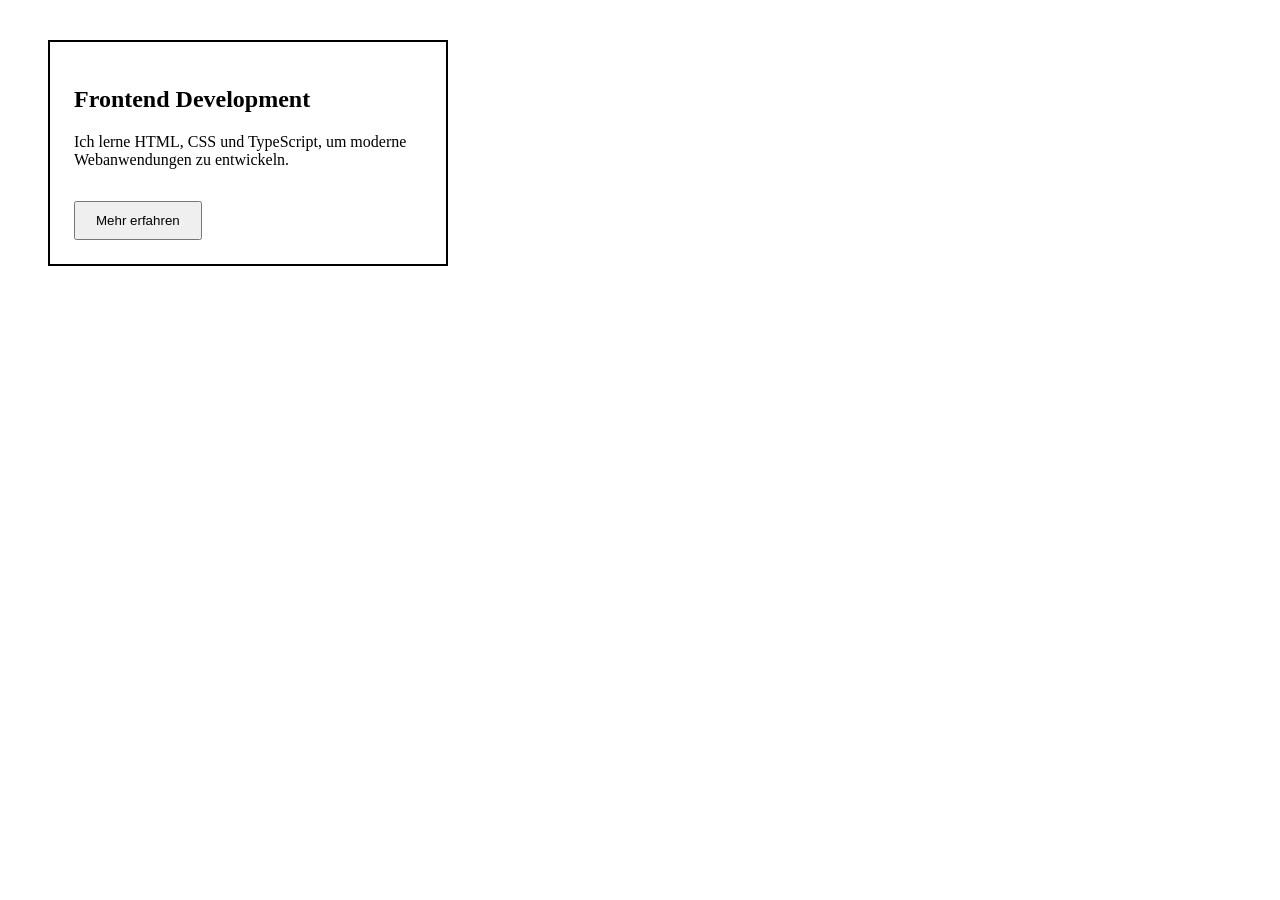
<file: css-practice/01-basics/index.html>
<!DOCTYPE html>
<html lang="de">

<head>
    <meta charset="UTF-8">
    <meta name="viewport" content="width=device-width, initial-scale=1.0">

    <title>CSS Box Model</title>

    <link rel="stylesheet" href="style.css">
</head>

<body>

    <div class="card">
        <h2>Frontend Development</h2>

        <p>
            Ich lerne HTML, CSS und TypeScript, um moderne
            Webanwendungen zu entwickeln.
        </p>

        <button>Mehr erfahren</button>
    </div>

</body>

</html>
</file>
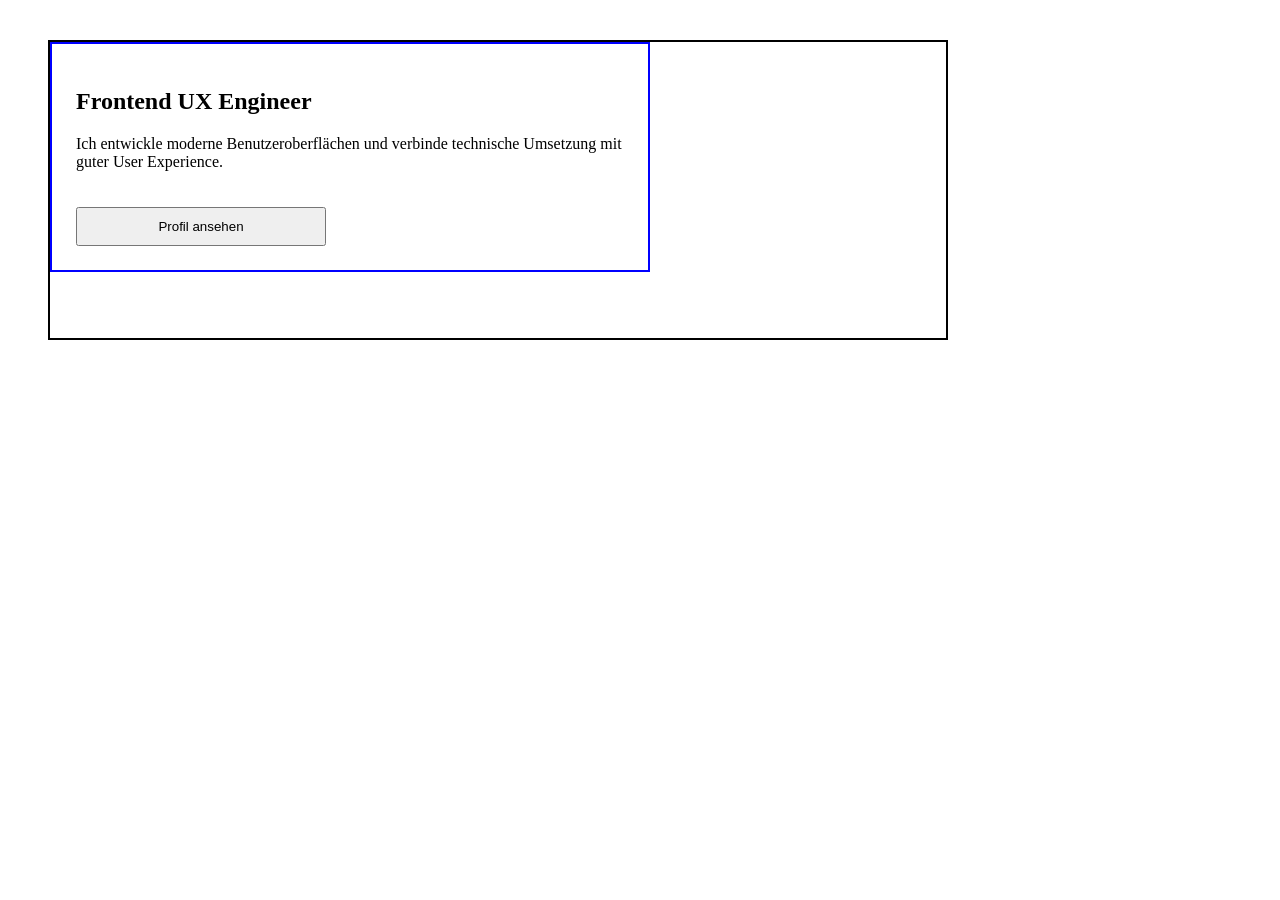
<file: css-practice/02-sizing/index.html>
<!DOCTYPE html>
<html lang="de">

<head>
    <meta charset="UTF-8">
    <meta name="viewport" content="width=device-width, initial-scale=1.0">

    <title>CSS Größen</title>

    <link rel="stylesheet" href="style.css">
</head>

<body>

    <main class="profile-container">

        <section class="profile-card">

            <h1>Frontend UX Engineer</h1>

            <p>
                Ich entwickle moderne Benutzeroberflächen und verbinde
                technische Umsetzung mit guter User Experience.
            </p>

            <button>Profil ansehen</button>

        </section>

    </main>

</body>

</html>
</file>
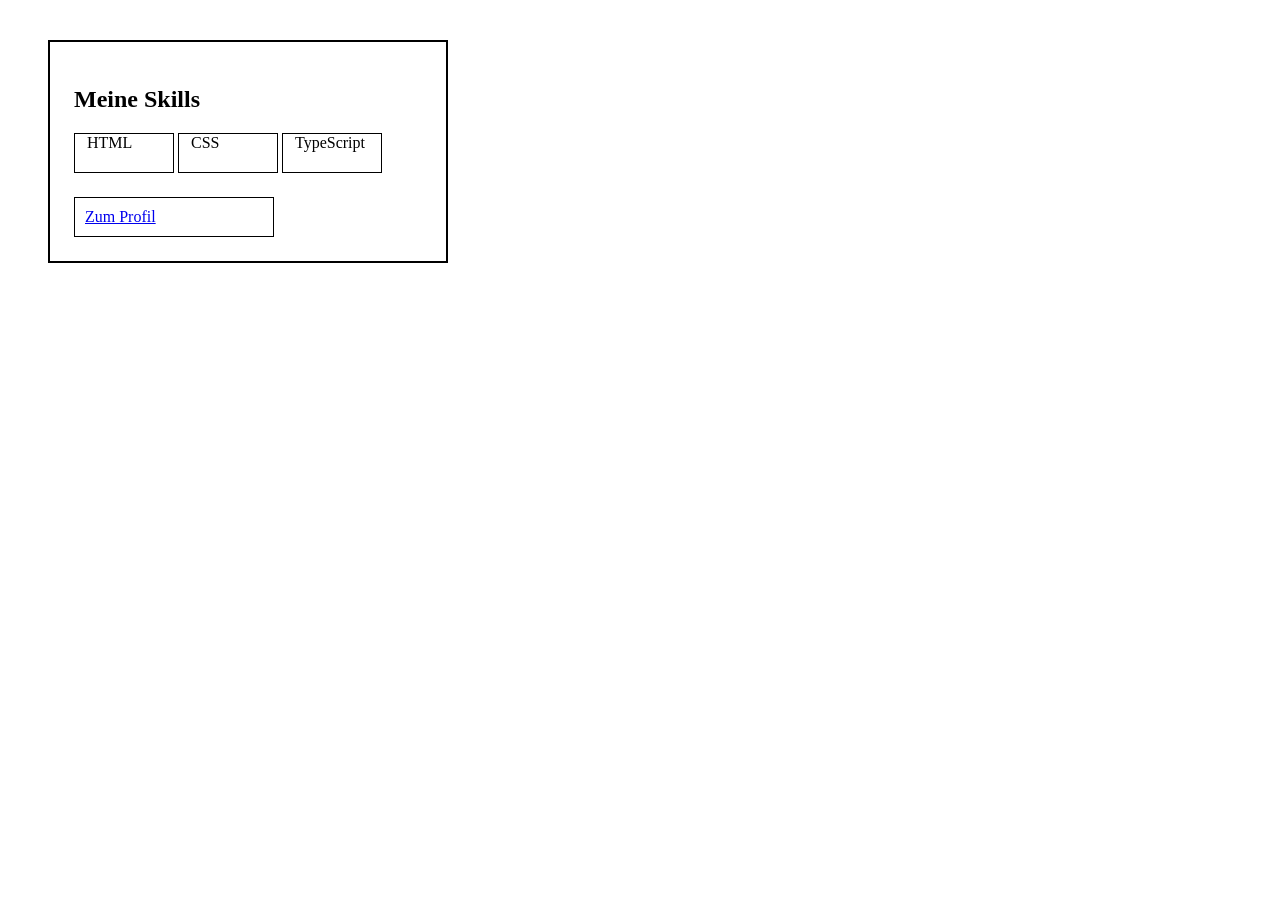
<file: css-practice/03-display/index.html>
<!DOCTYPE html>
<html lang="de">

<head>
    <meta charset="UTF-8">
    <meta name="viewport" content="width=device-width, initial-scale=1.0">

    <title>CSS Display</title>

    <link rel="stylesheet" href="style.css">
</head>

<body>

    <section class="skills">

        <h1>Meine Skills</h1>

        <div class="skill-list">

            <span class="skill">HTML</span>
            <span class="skill">CSS</span>
            <span class="skill">TypeScript</span>

        </div>

        <a class="profile-link" href="#">Zum Profil</a>

    </section>

</body>

</html>
</file>
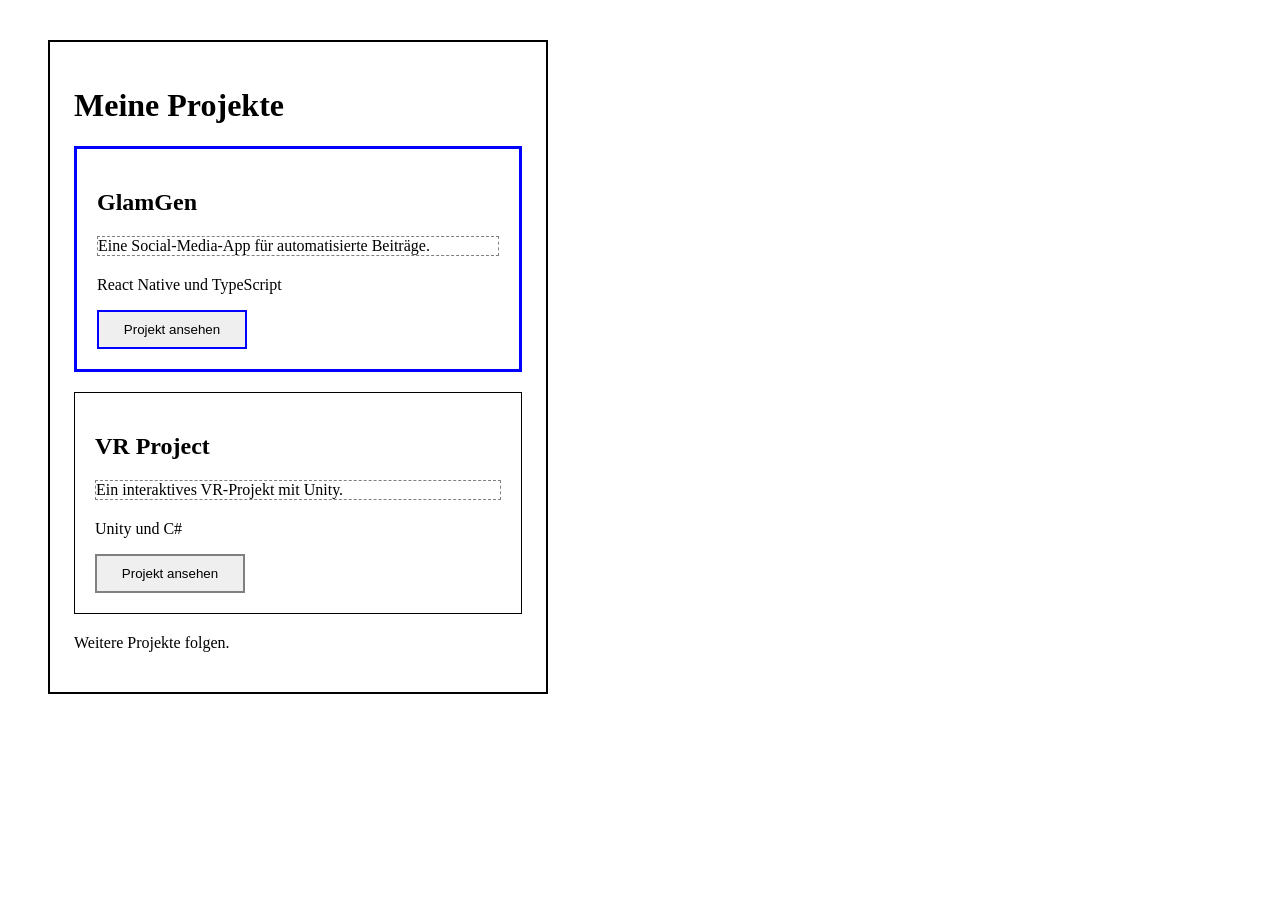
<file: css-practice/04-selectors-specificity/index.html>
<!DOCTYPE html>
<html lang="de">

<head>
    <meta charset="UTF-8">
    <meta name="viewport" content="width=device-width, initial-scale=1.0">

    <title>CSS Selektoren</title>

    <link rel="stylesheet" href="style.css">
</head>

<body>

    <main class="portfolio">

        <h1>Meine Projekte</h1>

        <section class="project-card featured">

            <h2>GlamGen</h2>

            <p class="description">
                Eine Social-Media-App für automatisierte Beiträge.
            </p>

            <div class="details">
                <p>React Native und TypeScript</p>
            </div>

            <button class="button primary">
                Projekt ansehen
            </button>

        </section>

        <section class="project-card">

            <h2>VR Project</h2>

            <p class="description">
                Ein interaktives VR-Projekt mit Unity.
            </p>

            <div class="details">
                <p>Unity und C#</p>
            </div>

            <button class="button secondary">
                Projekt ansehen
            </button>

        </section>

        <p class="description">
            Weitere Projekte folgen.
        </p>

    </main>

</body>

</html>
</file>
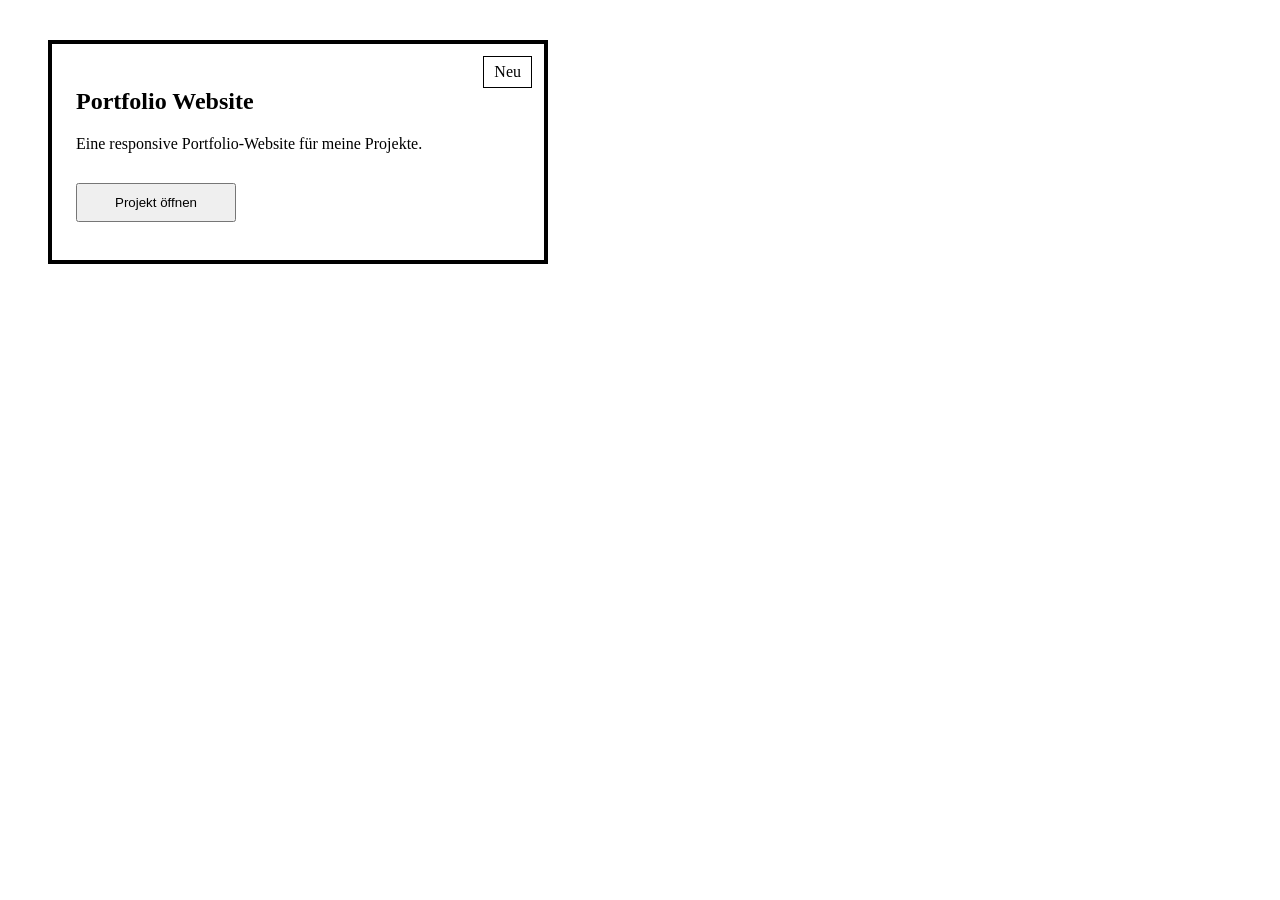
<file: css-practice/05-position/index.html>
<!DOCTYPE html>
<html lang="de">

<head>
    <meta charset="UTF-8">
    <meta name="viewport" content="width=device-width, initial-scale=1.0">

    <title>CSS Position</title>

    <link rel="stylesheet" href="style.css">
</head>

<body>

    <main class="projects">

        <section class="project-card">

            <span class="badge">Neu</span>

            <h2>Portfolio Website</h2>

            <p>
                Eine responsive Portfolio-Website für meine Projekte.
            </p>

            <div class="actions">
                <button>Projekt öffnen</button>
            </div>

        </section>

    </main>

</body>

</html>
</file>
<file: css-practice/01-basics/style.css>
.card {

    /*
    - box-sizing: border-box sorgt dafür, dass width die gesamte Box beschreibt.
    - Padding und Border werden also in die 400px eingerechnet.
    - Ohne border-box wäre nur der Content 400px breit und Padding + Border kämen noch dazu.
    */
    box-sizing: border-box;

    /* Die gesamte Card ist 400px breit. */
    width: 400px;

    /*
    - 2px = Dicke des Rahmens
    - solid = durchgezogene Linie
    - black = Farbe des Rahmens
    */
    border: 2px solid black;

    /*
    - Padding ist der Innenabstand zwischen Inhalt und Border.
    - 24px gelten hier für oben, rechts, unten und links.
    */
    padding: 24px;

    /*
    - Margin ist der Außenabstand der Card zu anderen Elementen.
    - 40px gelten hier für oben, rechts, unten und links.
    */
    margin: 40px;
}

button {

    /*
    - Margin ist Außenabstand.
    - Der Button bekommt nur nach oben 16px Abstand zum vorherigen Element.
    */
    margin-top: 16px;

    /*
    - Padding ist der Innenabstand im Button.
    - 10px = oben und unten
    - 20px = links und rechts

    Da hier kein box-sizing: border-box gesetzt ist,
    wird dieses Padding zusätzlich zur eigentlichen Breite des Buttons gerechnet.
    */
    padding: 10px 20px;
}
</file>
<file: css-practice/02-sizing/style.css>
.profile-container {

    border: 2px solid black;
    width: 90%;
    max-width: 900px;
    min-height: 300px;
    margin: 40px;
    box-sizing: border-box;
    
}

.profile-card {

    border: 2px solid blue;
    width: 100%;
    max-width: 600px;
    min-height: 200px;
    padding: 24px;
    box-sizing: border-box;

}

button {

    /*
    - width: 50% bezieht sich auf die verfügbare Breite des Containing Blocks.
    - Hier ist das praktisch die Breite der .profile-card.
    - Der Button soll also 50% der verfügbaren Breite der .profile-card einnehmen.
    */
    width: 50%;

    /* Der Button darf insgesamt höchstens 250px breit werden. */
    max-width: 250px;

    /* Abstand außerhalb des Buttons nach oben. */
    margin-top: 20px;

    /*
    - Padding ist der Innenabstand zwischen Inhalt und Rand des Buttons.
    - 10px = oben und unten
    - 16px = links und rechts

    Ohne box-sizing: border-box:
    width/max-width beziehen sich nur auf den Content-Bereich.
    Padding und Border würden zusätzlich zur Breite dazukommen.

    Mit box-sizing: border-box:
    width/max-width umfassen Content + Padding + Border.
    Der komplette Button bleibt dadurch innerhalb der angegebenen Breite.
    */
    box-sizing: border-box;
    padding: 10px 16px;
}
</file>
<file: css-practice/03-display/style.css>
.skills {

    border: 2px solid black;
    width: 400px;
    padding: 24px;

    /*
    Durch border-box gehören Padding und Border bereits zu den 400px.
    Ohne border-box wären die 400px nur der Content und die Box insgesamt größer.
    */
    box-sizing: border-box;

    /* Margin erzeugt Abstand außerhalb der gesamten Box. */
    margin: 40px;

}

.skill {

    border: 1px solid black;

    /*
    inline-block wurde hier gebraucht, weil die <span>-Elemente nebeneinander
    stehen sollen, gleichzeitig aber width und height funktionieren sollen.

    inline → nebeneinander, aber width/height nur eingeschränkt
    block → width/height funktionieren, aber Elemente beginnen in neuer Zeile
    inline-block → kombiniert beides
    */
    display: inline-block;

    width: 100px;
    height: 40px;
    padding-left: 12px;
    padding-right: 12px;

    /* Ohne box-sizing: border-box; ist standardmäßig box-sizing: content-box eingestellt und die drei Elemente hätten
    nicht nebeeinandergepasst, weil padding eben nicht in diese 100px width einberechnet wurde sondern seperat, ein Element
    war somit insgesamt 126px (12px jeweils Padding + 2px border) breit und mit box-sizing: border-box 100px */

    /*
    Hier wichtig: border-box wirkt nur auf das jeweilige .skill-Element.
    Die angegebenen 100px enthalten dadurch Content + Padding + Border.
    */
    box-sizing: border-box;
}

.profile-link {

    border: 1px solid black;

    /*
    <a> ist standardmäßig inline.
    Durch display: block verhält sich der Link wie ein Block-Element:
    Er beginnt in einer neuen Zeile und width kann normal gesetzt werden.

    Dass inline-block hier optisch ebenfalls darunter stehen könnte, liegt daran,
    dass .skill-list davor bereits ein Block-Element ist. Der Link selbst wäre
    dadurch aber noch kein Block-Element.
    */
    display: block;

    width: 200px;

    /* wenn man hier statt margin-top: 24px padding-top: 24px nimmt, dann wäre der Text zwar auch weiter unten, aber das Element
    also der Link würde immernoch direkt unter dem div skill-list beginnen, mit margin ist zwischen den Elementen Platz
    und das a-Element beginnt wirklich 24px weiter unten */

    /*
    Merken:
    margin = Abstand außerhalb der Box zu anderen Elementen
    padding = Abstand innerhalb der Box zwischen Border und Inhalt
    */
    margin-top: 24px;

    padding: 10px;

    /*
    Durch border-box bleiben die 200px die gesamte Breite des Links.
    Das Padding und der Border werden innerhalb dieser 200px untergebracht.
    */
    box-sizing: border-box;
}
</file>
<file: css-practice/04-selectors-specificity/style.css>
.portfolio {

    border: 2px solid black;

    /* Feste Gesamtbreite der Portfolio-Box. */
    width: 500px;

    /* Außenabstand zu anderen Elementen. */
    margin: 40px;

    /* Innenabstand zwischen Border und Inhalt. */
    padding: 24px;

    /* width enthält dadurch Content + Padding + Border. */
    box-sizing: border-box;
}

.project-card {

    border: 1px solid black;

    /*
    100% bezieht sich auf die verfügbare Breite des Parent-Elements .portfolio.
    */
    width: 100%;

    padding: 20px;

    /* Abstand zwischen den einzelnen Project-Cards. */
    margin-bottom: 20px;

    /* ohne box-sizing: border-box hat Element ja standardmäßig box-sizing: content-box und das Padding wird jeweils noch
    an die Breite der Section angerechnet, somit wäre es über den Rand von .portfolio hinaus gegangen, mit box-sizing: border-box
    aber nicht, weil dann in der Gesamtbreite eben die Paddings schon mit drin sind*/
    box-sizing: border-box;
}

/* hier würde auch nur .featured gehen, weil es sonst keine Elemente mit einer class="featured" Klasse gibt, aber wenn es diese auch
außerhalb von .project-card gäbe, und diese nicht mit so gestylt werden sollen, dann muss man es wie hier machen mit der
ersten Klasse und OHNE Leerzeichen, mit Leerzeichen wäre ein Aufruf von Klasse innerhalb einer Parent Klasse (deren Elemente natürlich)

Außerdem: nur .featured würde die border-Regel hier ebenfalls überschreiben,
aber nur weil .featured und .project-card gleich spezifisch sind
und .featured danach im CSS steht.

.project-card.featured ist spezifischer als .project-card.
Deshalb wird die Überschreibung hier über Spezifität geregelt. */
.project-card.featured {

    /*
    Kein Leerzeichen:
    Dasselbe Element muss gleichzeitig .project-card UND .featured besitzen.
    */
    border: 3px solid blue;
}

/*Nur .description innerhalb der .project-card, nicht p mit class="description" außerhalb der Section mit class project-card*/
.project-card .description {

    /*
    Leerzeichen = Nachfahrenselektor:
    .description darf auch mehrere Ebenen tief innerhalb von .project-card liegen.
    */
    margin-bottom: 20px;
}

/*Nur direkte <p>-Children von .project-card, nicht das p innerhalb von <div class="details">*/
.project-card > p {

    /*
    > = Child-Selektor:
    Das <p> muss genau eine Ebene unter .project-card liegen.
    */
    border: 1px dashed gray;
}

.button {

    /*
    Basisklasse für alle Elemente mit class="button".
    Gemeinsames Styling wird hier definiert.
    */
    padding: 10px 16px;
    box-sizing: border-box;
    width: 150px;
}

.button.primary {

    /*
    Theoretisch würde hier auch .primary funktionieren:
    .primary { ... }

    .button.primary ist aber gezielter:
    Dasselbe Element muss gleichzeitig .button UND .primary besitzen.
    Dadurch werden andere .primary-Elemente außerhalb von Buttons nicht mitgestylt.
    */
    border: 2px solid blue;
}

.button.secondary {

    /*
    Theoretisch würde hier auch .secondary funktionieren:
    .secondary { ... }

    .button.secondary ist aber gezielter:
    Dasselbe Element muss gleichzeitig .button UND .secondary besitzen.
    Dadurch werden andere .secondary-Elemente außerhalb von Buttons nicht mitgestylt.
    */
    border: 2px solid gray;
}
</file>
<file: css-practice/05-position/style.css>
.projects {

    border: 2px solid black;
    width: 500px;
    margin: 40px;
    box-sizing: border-box;
}

.project-card {

    border: 2px solid black;
    width: 100%;
    min-height: 220px;
    /*
    padding: 24px erzeugt innerhalb der .project-card auf allen Seiten
    24px Abstand zwischen dem Border der Card und ihrem Inhalt.
    Die Child-Elemente beginnen dadurch innerhalb dieses gepaddeten Content-Bereichs.
    */
    padding: 24px;
    /* ohne box-sizing: border-box wäre die section mit .project-card Element wieder breiter als das main-Element mit Klasse .projects (obwohl es ja 100% width vom Parent holt 
    also genauso breit sein sollte wie das Parent), weil bei box-sizing: content-box, was ja das default ist für box-sizing, das Padding nicht mit in die width berechnet 
    auch wenn diese 100% vom Parent ist, d.h. das Padding von 24px rechts und links (oben und unten ist es auch aber für width nur rechts und links relevant), 
    wird noch an die Section gehängt,  also 48px mehr als 500px, was ja die width vom main-Element ist, und durch die Prozentzahl wird die section 
    relativ zum Parent main-Element skaliert, aber ist eben mehr als 500px weil das padding noch rangehängt wird, außer man nutzt eben box-sizing: border-box, dann
    ist das gesamte section-Element auch mit padding 500px breit und die Elemente darin werden dementsprechend schmäler sodass es passt */
    box-sizing: border-box;
    /* Dieses Element soll zum Bezugspunkt für das Badge werden, ohne dass sie selbst aus dem normalen Flow genommen wird 
    -> deswegen hier position: relative, weil: ...*/
    position: relative;
}

.badge {

    border: 1px solid black;
    /* position: absolute nimmt das Badge aus dem normalen Document Flow.
    Für das Badge wird dadurch kein normaler Platz mehr reserviert.

    Für top/right/... sucht es nach oben nach dem nächsten Vorfahren,
    dessen position nicht static ist.

    .project-card hat position: relative und ist deshalb hier
    der Bezugspunkt des Badges. */
    position: absolute;
    /* top und right positionieren das absolute Badge relativ zu seinem
    Containing Block, hier also .project-card.

    top: 12px   → 12px vom oberen Rand
    right: 12px → 12px vom rechten Rand

    Da absolute Elemente aus dem normalen Flow entfernt sind,
    können sie andere Elemente überlagern. */
    top: 12px;
    right: 12px;
    padding: 6px 10px;
    box-sizing: border-box;
}

.actions {

    margin-top: 30px;
}

/* hier jetzt nicht .button wie in der letzten Aufgabe, weil es keine Klasse button gibt wie in letzter Aufgabe (in letzter Aufgabe hatten die Buttons sogar zwei Klassen,
.button hatten beide und dann jeweils einer .primary und .secondary noch (und diese wählt man am besten mit .button.primary und .button.secondary OHNE Leerzeichen aus) 
was mit Leerzeichen bedeutet ist in Übung vorher*/
button {

    width: 160px;
    padding: 10px 16px;
    /* hiermit wird das Padding wieder in die width einberechnet, also der Content vom Button also der Text in diesem Fall */
    box-sizing: border-box;
}
</file>
